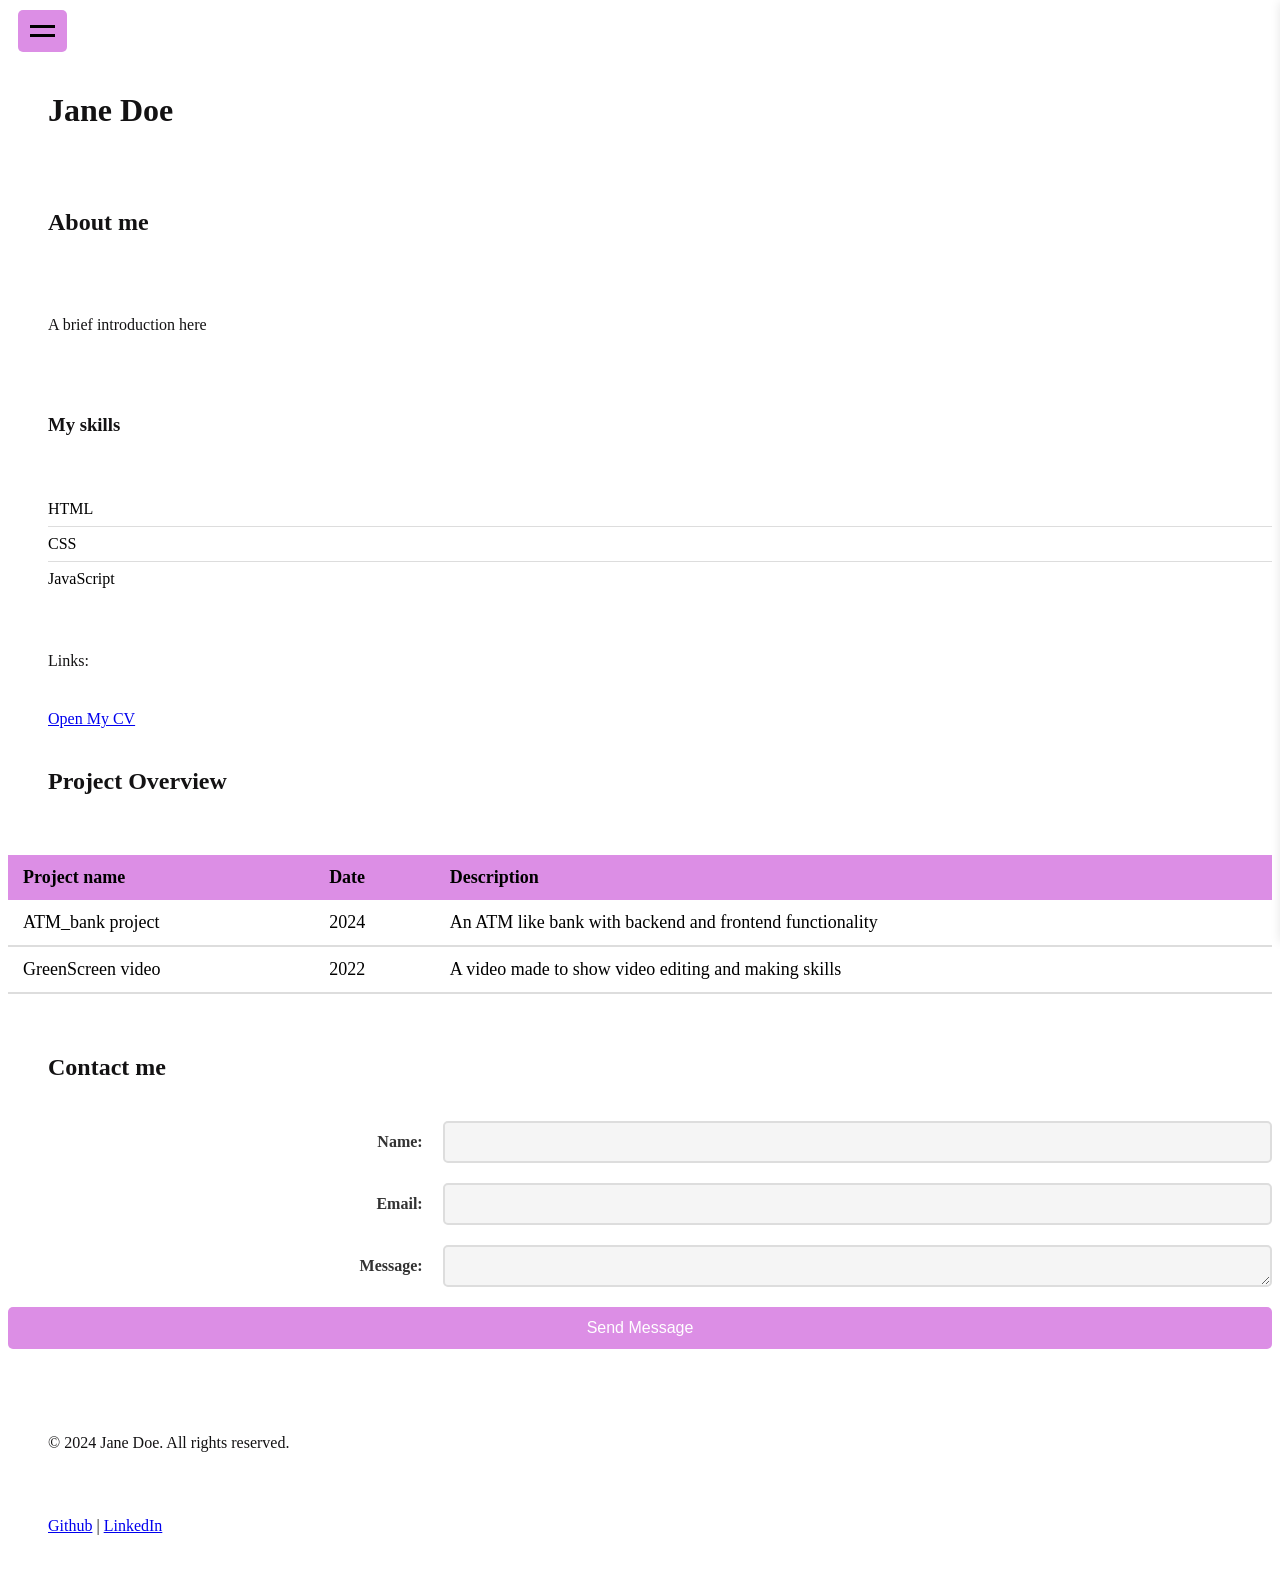
<file: index.html>
<!DOCTYPE html>
<html lang="en">
<head>
    <meta charset="UTF-8">
    <meta name="viewport" content="width=device-width, initial-scale=1.0">
    <title>PortfolioJaneDoe</title>

    <link rel="stylesheet" href="css/style.css">

</head>
<body>
    <header>
        <button id="hamburger-btn" class="hamburger" aria-label="Toggle Navigation">
            <span class="bar"></span>
            <span class="bar"></span>
        </button>
        <h1>Jane Doe</h1>
        <nav id="main-nav" class="nav-hidden">
            <ul>
                <li><a href="#about">About</a></li>
                <li><a href="#projects">Projects</a></li>
                <li><a href="#bonus-section">Bonus</a></li>
            </ul>
        </nav>
    </header>

    <main>
        <section id="about" class="visible">
            <h2>About me</h2>
            <p>A brief introduction here</p>
            <h3>My skills</h3>
            <ul id="skillsList"></ul>
            <p>Links:</p>
            <a href="files/JaneDoe_CV.pdf" target="_blank">Open My CV</a>

            <h2>Project Overview</h2>
            <table>
                <thead>
                    <tr>
                        <th>Project name</th>
                        <th>Date</th>
                        <th>Description</th>
                    </tr>
                </thead>
                <tbody>
                    
                </tbody>
            </table>

                <h2>Contact me</h2>
                <form id="contactForm" novalidate>
                    <div class="form-group">
                        <label for="name">Name:</label>
                    <input type="text" id="name" name="name" required>
                    </div>
    
                    <div class="form-group">
                    <label for="email">Email:</label>
                    <input type="text" id="email" name="email" required>
                    </div>
    
                    <div class="form-group">
                    <label for="message">Message:</label>
                    <textarea name="message" id="message" rows="1" required></textarea>
                    </div>
    
                    <div class="form-group">
                        <button type="submit">Send Message</button>
                    </div>
                </form>
    
                <p id="formResponse"></p>
        </section>

        <section id="projects" class="hidden">
            <h2>Projects</h2>
            <div class="project-grid" id="project-grid">

            </div>
        </section>

        <section id="bonus-section" class="hidden">
            <h2>Bonus section for a good mood</h2>
            <div class="bonus-content">
                <h3>Bonus: Random Dog Pictures</h3>
                <button id="load-image">Get a Random dog picture</button>
                <div id="dog-image-container"></div>
            </div>
        </section>
    </main>

    <footer>
        <p>&copy; 2024 Jane Doe. All rights reserved.</p>
        <p>
            <a href="https://github.com/kiaaww" target="_blank">Github</a> |
            <a href="#" onclick="handleLinkedInClick(event)">LinkedIn</a>
        </p>
    </footer>
    <script src="assets/script.js"></script>
</body>
</html>
</file>
<file: css/style.css>
@import url('https://fonts.googleapis.com/css2?family=Roboto:wght@400;700&display=swap');

html {
    font-family: 'Times New Roman', Times, serif;
}

#main-header {
    background-color: #333;
    color: white;
    padding: 20px;
    text-align: center;
}

.hidden {
    display: none;
}

.visible {
    display: grid;
}

h1, h2, h3, p {
    padding: 25px;
    margin: 15px;
    color: #131213;
}

.hamburger {
    display: flex;
    flex-direction: column;
    cursor: pointer;
    border: none;
    background:#dc8ee5;
    margin: 10px;
}

/* Style for the bars in the hamburger button */
.bar {
    height: 3px;
    width: 25px;
    background-color: black;
    margin: 3px 0;
    transition: all 0.3s ease;
}

/* Navigation Styles */
nav {
    display: flex; 
    flex-direction: column; 
    position: absolute; 
    top: 0;
    right: 0;
    background-color: white; 
    width: 200px; 
    height: 100%; 
    padding: 20px; 
    box-shadow: 0 2px 10px rgba(0, 0, 0, 0.1); 
    z-index: 1000; 
    transform: translateX(100%); 
    transition: transform 0.3s ease; 
}

nav:not(.nav-hidden) {
    transform: translateX(0); 
}


#bonus-section { 
    background-color: #f9f9f9; 
    padding: 20px; 
    border: 1px solid #ccc; 
}

#bonus-content {
    padding: 20px;
    text-align: center;
}

#dog-image-container img {
    max-width: 90%;
    height: auto;
    margin: 20px;
}

nav ul {
    display: flex;
    flex-direction: column;
    list-style: none;
    margin: 30px;
    padding: 5px;
}

nav li {
    margin-bottom: 20px;
}

nav a {
    color: white;
    text-decoration: none;
    padding: 5px 10px;
    background-color: #dc8ee5;
}

nav a:hover {
    background-color: #c949d7;
}

#about ul {
    list-style-type: none;
    padding-left: 40px;
}

#about li {
    font-size: 16px;
    color: #000;
    padding: 8px 0;
    border-bottom: 1px solid #ddd;
}

#about li:last-child {
    border-bottom: none;
}

#about a {
    padding-left: 40px;
}

img, video {
    max-width: 60%;
    height: auto;
}

.project-grid {
    display: grid;
    grid-template-columns: repeat(auto-fill, minmax(400px, 1fr));
    gap: 20px;
}

.project {
    background-color: #ddd;
    padding: 20px;
    text-align: center;
    border-radius: 5px;
    transition: transform 0.3s;
}

table {
    width: 100%;
    border-collapse: collapse;
    margin: 20px 0;
    font-size: 18px;
    text-align: left;
}

th {
    background-color: #dc8ee5;
    color: black;
    padding: 12px 15px;
}

td {
    padding: 12px 15px;
    border-bottom: 2px solid #ddd;
}

#contact {
    width: 100%;
    max-width: 600px;
    margin: 0 auto;
    padding: 20px;
    background-color: #f9f9f9;
    border-radius: 10px;
    box-shadow: 0 4px 10px rgba(0, 0, 0, 0.1);
}

form {
    display: grid;
    grid-template-columns: 1fr 2fr;
    grid-gap: 20px;
    align-items: center;
}

.form-group {
    display: contents;
}

label {
    justify-self: end;
    font-weight: bold;
    color: #333;
}

input[type="text"], input[type="email"], textarea {
    padding: 10px;
    border: 2px solid #ddd;
    border-radius: 5px;
    font-size: 16px;
    width: 100%;
    box-sizing: border-box;
    background-color: #f5f5f5;
}

textarea {
    resize: vertical;
}

button {
    grid-column: span 2;
    background-color: #dc8ee5;
    color: white;
    padding: 12px;
    border: none;
    border-radius: 5px;
    cursor: pointer;
    font-size: 16px;
    transition: backround-color 0.3s;
}

button:hover {
    background-color: #c949d7;
}

#formResponse {
    margin-top: 10px;
    padding: 10px;
    border-radius: 5px;
    font-size: 1.2em;
}

.success {
    color: green;
    background-color: #b7e9c3;
    border: 1px solid #333;
}

.error {
    color: red;
    background-color: #f8d7da;
    border: 1px solid #333;
}

@media (max-width: 760px) {
    body {
        font-size: 16px;
    }

    nav ul {
        flex-direction: column;
    }

    .project {
        flex-direction: column;
    }

    img, video {
        max-width: 60%;
    }
}
</file>
